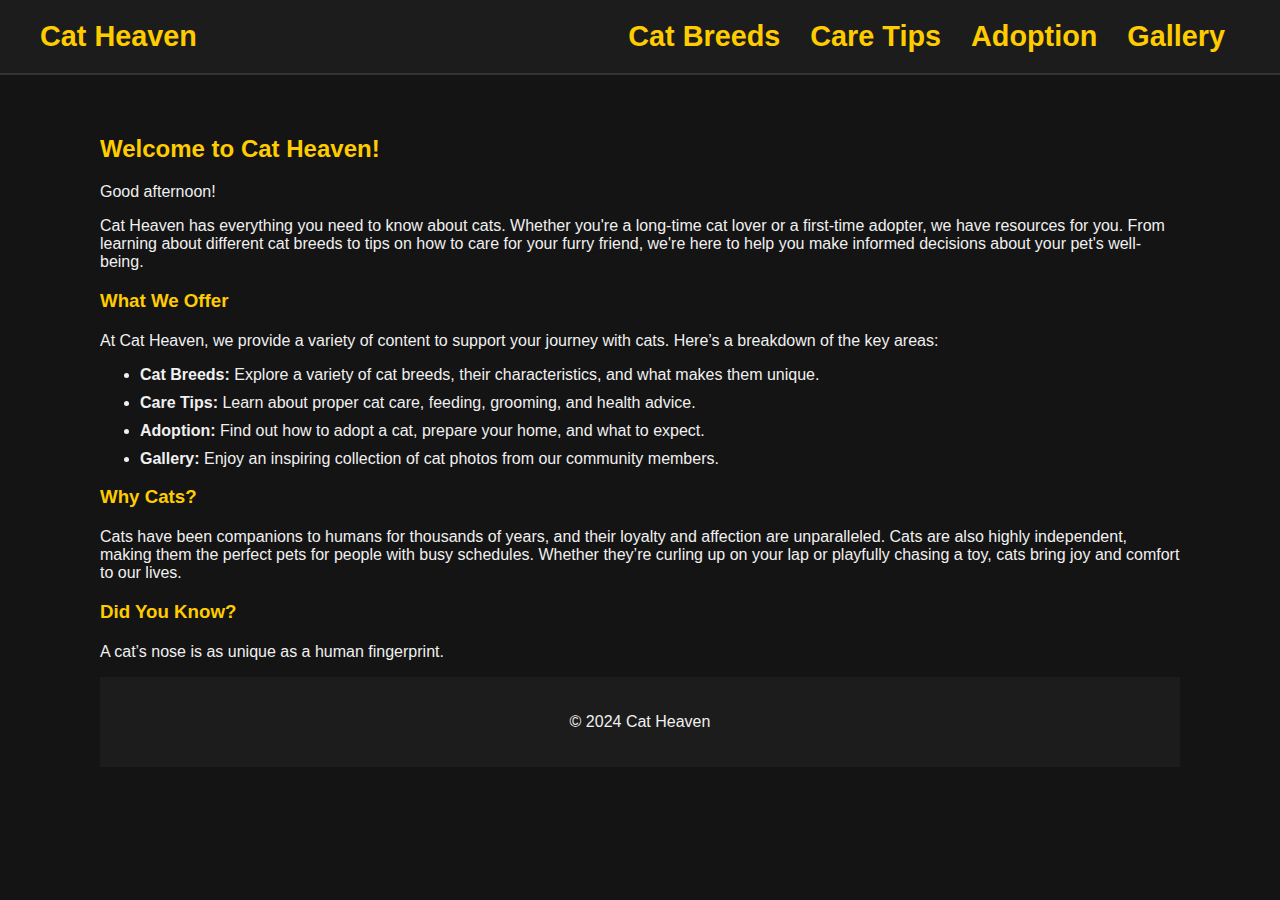
<file: index.html>
<!DOCTYPE html>
<html lang="en">
<head>
    <meta charset="UTF-8">
    <meta name="viewport" content="width=device-width, initial-scale=1.0">
    <title>Welcome to Cat Heaven</title>
    <link rel="stylesheet" href="styles.css">
    <link rel="icon" href="cat.png" type="image/png">
</head>
<body>
    <header>
        <a href="index.html" style="text-decoration: none; color: #ffcc00;">Cat Heaven</a>
        <nav>
            <ul>
                <li><a href="breeds.html">Cat Breeds</a></li>
                <li><a href="care.html">Care Tips</a></li>
                <li><a href="adoption.html">Adoption</a></li>
                <li><a href="gallery.html">Gallery</a></li>
            </ul>
        </nav>
    </header>

    <main>
        <h2>Welcome to Cat Heaven!</h2>
        <p id="greeting"></p> 

        <p>Cat Heaven has everything you need to know about cats. Whether you're a long-time cat lover or a first-time adopter, we have resources for you. From learning about different cat breeds to tips on how to care for your furry friend, we're here to help you make informed decisions about your pet's well-being.</p>
        
        <section>
            <h3>What We Offer</h3>
            <p>At Cat Heaven, we provide a variety of content to support your journey with cats. Here’s a breakdown of the key areas:</p>
            <ul>
                <li><strong>Cat Breeds:</strong> Explore a variety of cat breeds, their characteristics, and what makes them unique.</li>
                <li><strong>Care Tips:</strong> Learn about proper cat care, feeding, grooming, and health advice.</li>
                <li><strong>Adoption:</strong> Find out how to adopt a cat, prepare your home, and what to expect.</li>
                <li><strong>Gallery:</strong> Enjoy an inspiring collection of cat photos from our community members.</li>
            </ul>
        </section>

        <section>
            <h3>Why Cats?</h3>
            <p>Cats have been companions to humans for thousands of years, and their loyalty and affection are unparalleled. Cats are also highly independent, making them the perfect pets for people with busy schedules. Whether they’re curling up on your lap or playfully chasing a toy, cats bring joy and comfort to our lives.</p>
        </section>

        <section>
            <h3>Did You Know?</h3>
            <p id="catFact"></p> 
        </section>

        <footer>
            <p>&copy; 2024 Cat Heaven</p>
        </footer>
    </main>
    <script src="scripts.js"></script>
</body>
</html>
</file>
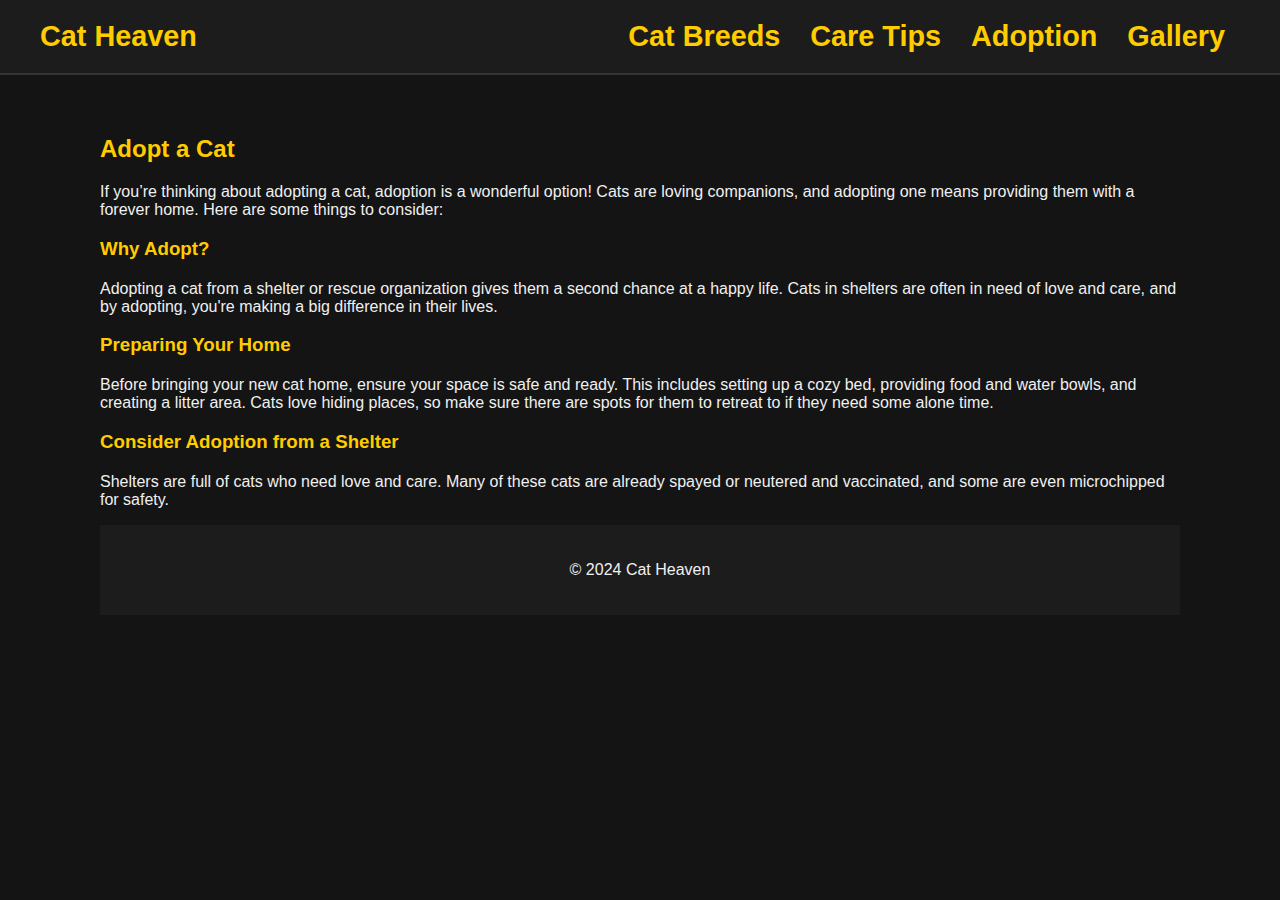
<file: adoption.html>
<!DOCTYPE html>
<html lang="en">
<head>
    <meta charset="UTF-8">
    <meta name="viewport" content="width=device-width, initial-scale=1.0">
    <title>Adoption - Cat Heaven</title>
    <link rel="stylesheet" href="styles.css">
    <link rel="icon" href="cat.png" type="image/png">
</head>
<body>
    <header>
        <a href="index.html" style="text-decoration: none; color: #ffcc00;">Cat Heaven</a>
        <nav>
            <ul>
                <li><a href="breeds.html">Cat Breeds</a></li>
                <li><a href="care.html">Care Tips</a></li>
                <li><a href="adoption.html">Adoption</a></li>
                <li><a href="gallery.html">Gallery</a></li>
            </ul>
        </nav>
    </header>
    <main>
        <h2>Adopt a Cat</h2>
        <p>If you’re thinking about adopting a cat, adoption is a wonderful option! Cats are loving companions, and adopting one means providing them with a forever home. Here are some things to consider:</p>
        
        <section>
            <h3>Why Adopt?</h3>
            <p>Adopting a cat from a shelter or rescue organization gives them a second chance at a happy life. Cats in shelters are often in need of love and care, and by adopting, you're making a big difference in their lives.</p>
        </section>

        <section>
            <h3>Preparing Your Home</h3>
            <p>Before bringing your new cat home, ensure your space is safe and ready. This includes setting up a cozy bed, providing food and water bowls, and creating a litter area. Cats love hiding places, so make sure there are spots for them to retreat to if they need some alone time.</p>
        </section>

        <section>
            <h3>Consider Adoption from a Shelter</h3>
            <p>Shelters are full of cats who need love and care. Many of these cats are already spayed or neutered and vaccinated, and some are even microchipped for safety.</p>
        </section>
        <footer>
            <p>&copy; 2024 Cat Heaven</p>
        </footer>
    </main>
</body>
</html>
</file>
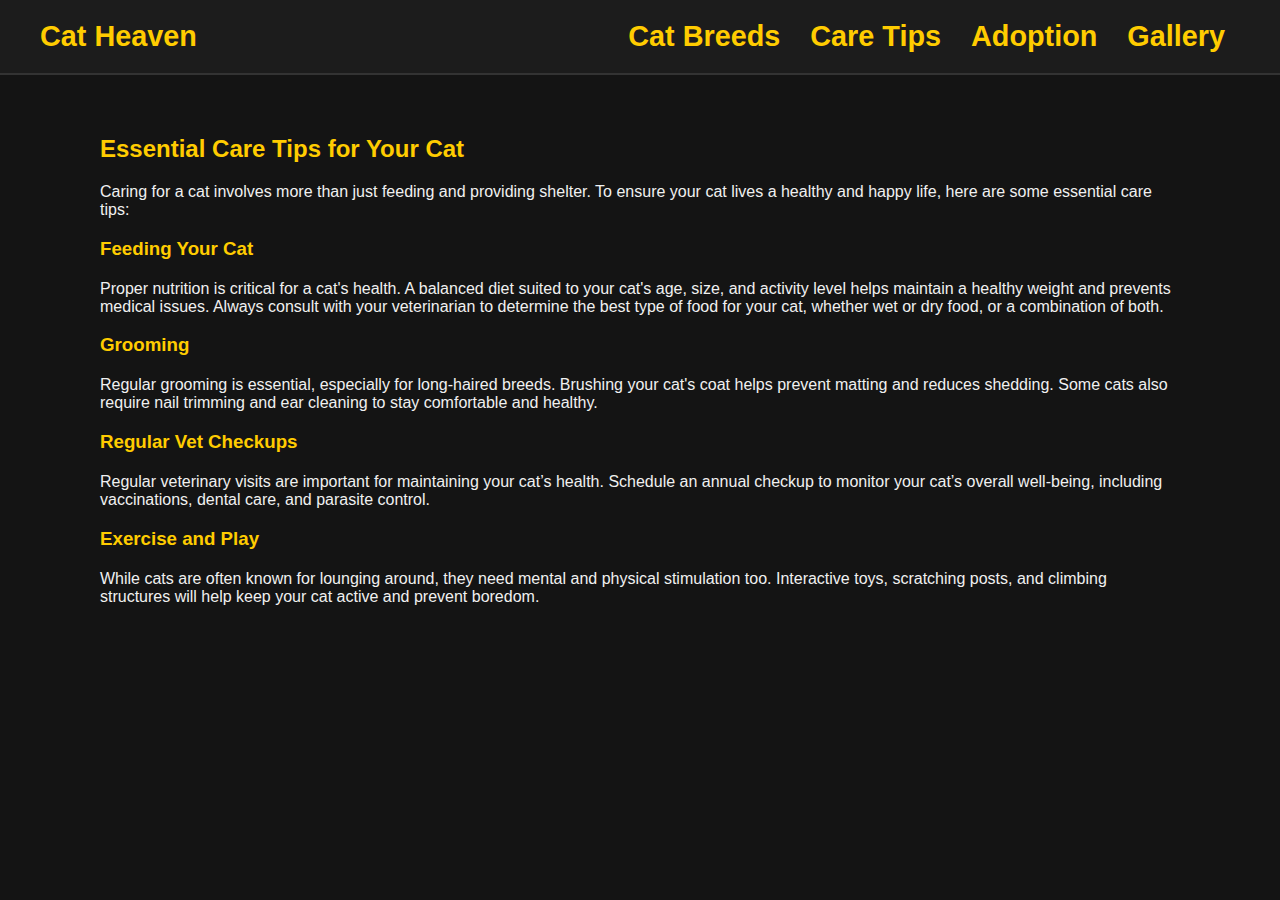
<file: care.html>
<!DOCTYPE html>
<html lang="en">
<head>
    <meta charset="UTF-8">
    <meta name="viewport" content="width=device-width, initial-scale=1.0">
    <title>Care Tips - Cat Heaven</title>
    <link rel="stylesheet" href="styles.css">
    <link rel="icon" href="cat.png" type="image/png">
</head>
<body>
    <header>
        <a href="index.html" style="text-decoration: none; color: #ffcc00;">Cat Heaven</a>
        <nav>
            <ul>
                <li><a href="breeds.html">Cat Breeds</a></li>
                <li><a href="care.html">Care Tips</a></li>
                <li><a href="adoption.html">Adoption</a></li>
                <li><a href="gallery.html">Gallery</a></li>
            </ul>
        </nav>
    </header>

    <main>
        <h2>Essential Care Tips for Your Cat</h2>
        <p>Caring for a cat involves more than just feeding and providing shelter. To ensure your cat lives a healthy and happy life, here are some essential care tips:</p>

        <section>
            <h3>Feeding Your Cat</h3>
            <p>Proper nutrition is critical for a cat's health. A balanced diet suited to your cat's age, size, and activity level helps maintain a healthy weight and prevents medical issues. Always consult with your veterinarian to determine the best type of food for your cat, whether wet or dry food, or a combination of both.</p>
        </section>

        <section>
            <h3>Grooming</h3>
            <p>Regular grooming is essential, especially for long-haired breeds. Brushing your cat's coat helps prevent matting and reduces shedding. Some cats also require nail trimming and ear cleaning to stay comfortable and healthy.</p>
        </section>

        <section>
            <h3>Regular Vet Checkups</h3>
            <p>Regular veterinary visits are important for maintaining your cat’s health. Schedule an annual checkup to monitor your cat’s overall well-being, including vaccinations, dental care, and parasite control.</p>
        </section>

        <section>
            <h3>Exercise and Play</h3>
            <p>While cats are often known for lounging around, they need mental and physical stimulation too. Interactive toys, scratching posts, and climbing structures will help keep your cat active and prevent boredom.</p>
        </section>
</body>
</html>
</file>
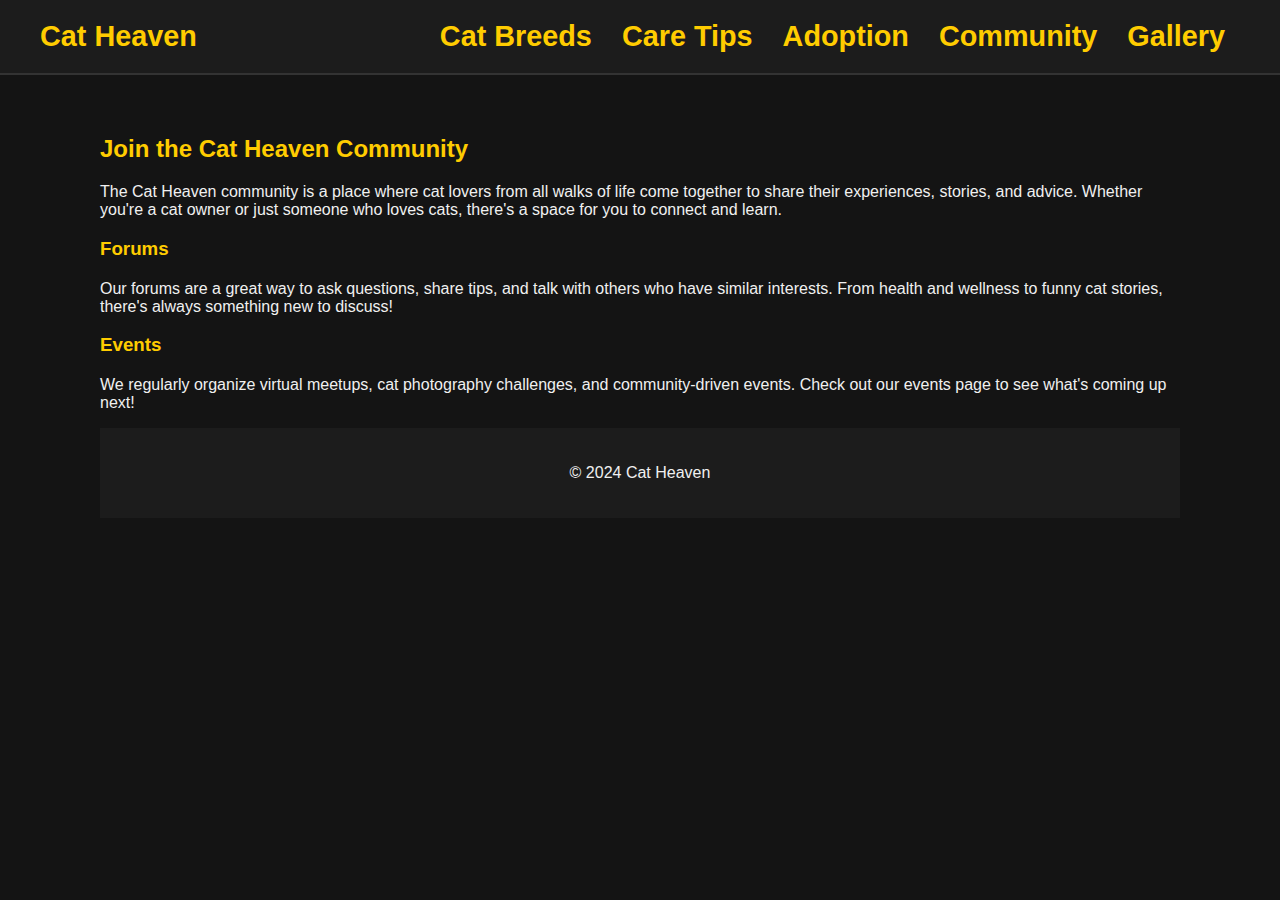
<file: community.html>
<!DOCTYPE html>
<html lang="en">
<head>
    <meta charset="UTF-8">
    <meta name="viewport" content="width=device-width, initial-scale=1.0">
    <title>Community - Cat Heaven</title>
    <link rel="stylesheet" href="styles.css">
</head>
<body>
    <header>
        <a href="index.html" style="text-decoration: none; color: #ffcc00;">Cat Heaven</a>
        <nav>
            <ul>
                <li><a href="breeds.html">Cat Breeds</a></li>
                <li><a href="care.html">Care Tips</a></li>
                <li><a href="adoption.html">Adoption</a></li>
                <li><a href="community.html">Community</a></li>
                <li><a href="gallery.html">Gallery</a></li>
            </ul>
        </nav>
    </header>

    <main>
        <h2>Join the Cat Heaven Community</h2>
        <p>The Cat Heaven community is a place where cat lovers from all walks of life come together to share their experiences, stories, and advice. Whether you're a cat owner or just someone who loves cats, there's a space for you to connect and learn.</p>
        
        <section>
            <h3>Forums</h3>
            <p>Our forums are a great way to ask questions, share tips, and talk with others who have similar interests. From health and wellness to funny cat stories, there's always something new to discuss!</p>
        </section>

        <section>
            <h3>Events</h3>
            <p>We regularly organize virtual meetups, cat photography challenges, and community-driven events. Check out our events page to see what's coming up next!</p>
        </section>

        <footer>
            <p>&copy; 2024 Cat Heaven</p>
        </footer>
    </main>
</body>
</html>
</file>
<file: styles.css>
* {
    box-sizing: border-box;
}

body {
    font-family: 'Montserrat', sans-serif;
    margin: 0;
    padding: 0;
    background-color: #141414; /* Dark theme background */
    color: #f0f0f0; /* Light text color */
}

header {
    display: flex;
    justify-content: space-between;
    align-items: center;
    padding: 20px 40px;
    background-color: #1c1c1c; /* Darker header */
    border-bottom: 2px solid #333; /* Subtle border for separation */
    font-size: 1.8rem;
    font-weight: 700;
}

nav ul {
    list-style-type: none;
    display: flex;
    margin: 0;
    padding: 0;
}

nav ul li {
    margin: 0 15px;
}

nav a {
    text-decoration: none;
    color: #ffcc00; /* Highlight color */
}

main {
    padding: 40px 60px;
    max-width: 1200px;
    margin: 0 auto;
}

h2, h3 {
    font-weight: 600;
    color: #ffcc00;
    margin-bottom: 20px;
}

ul li {
    margin-bottom: 10px;
}
.cat-breeds img {
    width: 100%; /* Makes images responsive to container */
    max-width: 500px; /* Limits maximum width */
    border-radius: 8px; /* Adds subtle rounded corners */
}

.gallery {
    display: flex;
    justify-content: flex-start; /* Align images to the start */
    flex-wrap: wrap;
    gap: 5px;  /* Reduced gap between images */
    padding: 0 10px;  /* Added slight padding on the sides to pull images closer */
}

.gallery img {
    width: 24%;  /* Reduced width to make images smaller */
    border-radius: 8px;
    transition: transform 0.3s, box-shadow 0.3s; /* Added box-shadow transition */
}

.gallery img:hover {
    transform: scale(1.05);
    filter: brightness(90%); /* Darken image on hover */
    box-shadow: 0 4px 20px rgba(0, 0, 0, 0.7); /* Adding a shadow effect */
}

footer {
    text-align: center;
    padding: 20px;
    background-color: #1c1c1c; /* Dark footer */
    color: #f0f0f0;
}
</file>
